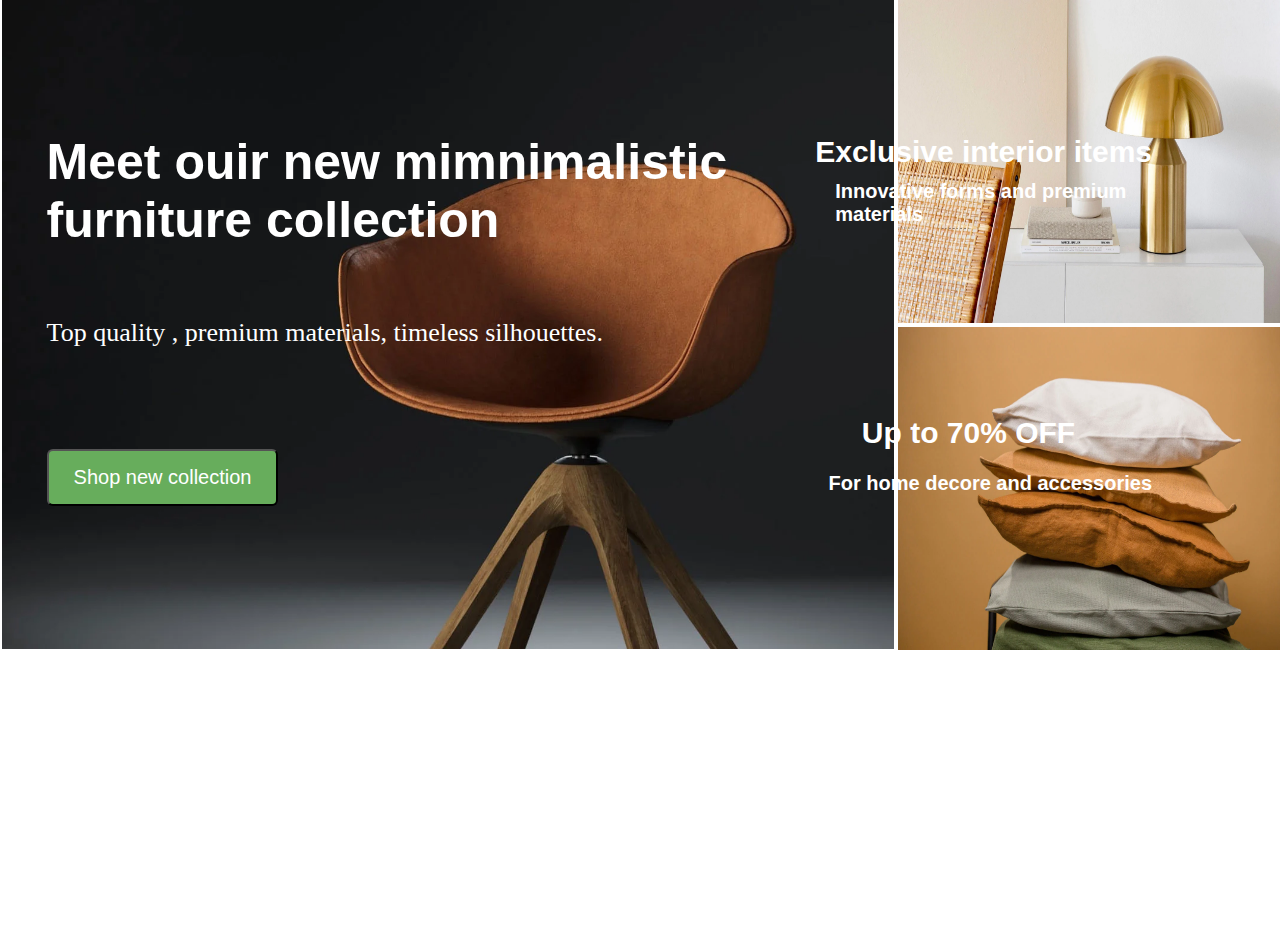
<file: hover/demo.html>
<!DOCTYPE html>
<html lang="en">
<head>
    <meta charset="UTF-8">
    <meta name="viewport" content="width=device-width, initial-scale=1.0">
    <title>Document</title>

    <style>
        *
        {
            margin: 0%;
            padding: 0%;
            box-sizing: border-box;
        }
        section
{
    width: 100%;
    height: 650px;
    display: flex;
    padding:  0px 0px 2px 2px;
    
  
    
}
.p1
{
    height: 650px;
    width: 70%;
    padding-right: 3px;
   
}
.p1 img
{
    height: 649px;
    width: 100%;
     background-color: aqua;

}
.p2
{
    height: 600px;
    width: 30%;
    padding:0px 0px 0px 1px;
   
   
}
.p2 img
{
    background-color: linear-gradient(rgba(0,0,0,0.),rgba(0,0,0,0.));
    height: 323px;
    width: 100%;
    
    
}




.p1 h1
{
    color: white;
    position: relative;
    top: -80%;
    left: 5%;
    font-size: 50px;
    font-family: Arial, Helvetica, sans-serif;
}
.p1 p
{
    color: white;
    position: relative;
    top: -75%;
    left: 5%;
    font-size: 26px;

}
.p1 button
{
    position: relative;
    top: -65%;
    left: 5%;
    padding: 15px 25px;
    background-color: #67ad5c;
    color: white;
    font-size: 20px;
    border-radius: 6px;
    
}
.p2 .img1 h1
{
    color: white;
    position: absolute;
    top:15%;
    right: 10%;
    font-size:30px;
    font-family: Arial, Helvetica, sans-serif;
   
}
.p2 .img1 p
{
    color: white;
    position: absolute;
    top:20%;
    right: 12%;
    font-size:20px;
    font-family: Arial, Helvetica, sans-serif;
   
}
.p2 .img2 h1
{
    color: white;
    position: absolute;
    bottom:50%;
    right: 16%;
    font-size:30px;
    font-family: Arial, Helvetica, sans-serif;
   
}

.p2 .img2 p
{
    color: white;
    position: absolute;
    bottom:45%;
    right: 10%; 
    font-size:20px;
    font-family: Arial, Helvetica, sans-serif;
   
}
        
    </style>
</head>
<body>
    <section>
        <div class="p1">
            <img src="images/03.webp" alt="">

            <h1>Meet ouir new mimnimalistic <br>
                furniture  collection</h1>
                <br><br>

                
                <p>Top quality , premium materials, timeless silhouettes.
                </p>
                <br><br>

                <button>Shop new collection</button>
        </div>
        <div class="p2">
           <div class="img1"> 
            <img src="images/01.webp" alt="">

            <h1>Exclusive interior items</h1>

            <p><b>Innovative  forms and premium <br>materials</b></p>
            </div>

           
        
            
        <div class="img2" >

            <img src="images/02.webp" alt="">

            <h1>Up to 70% OFF</h1>
            <p><b>For home decore and accessories</b></p>

        </div>
    </div>
    
        

    </section>

</body>
</html>
</file>
